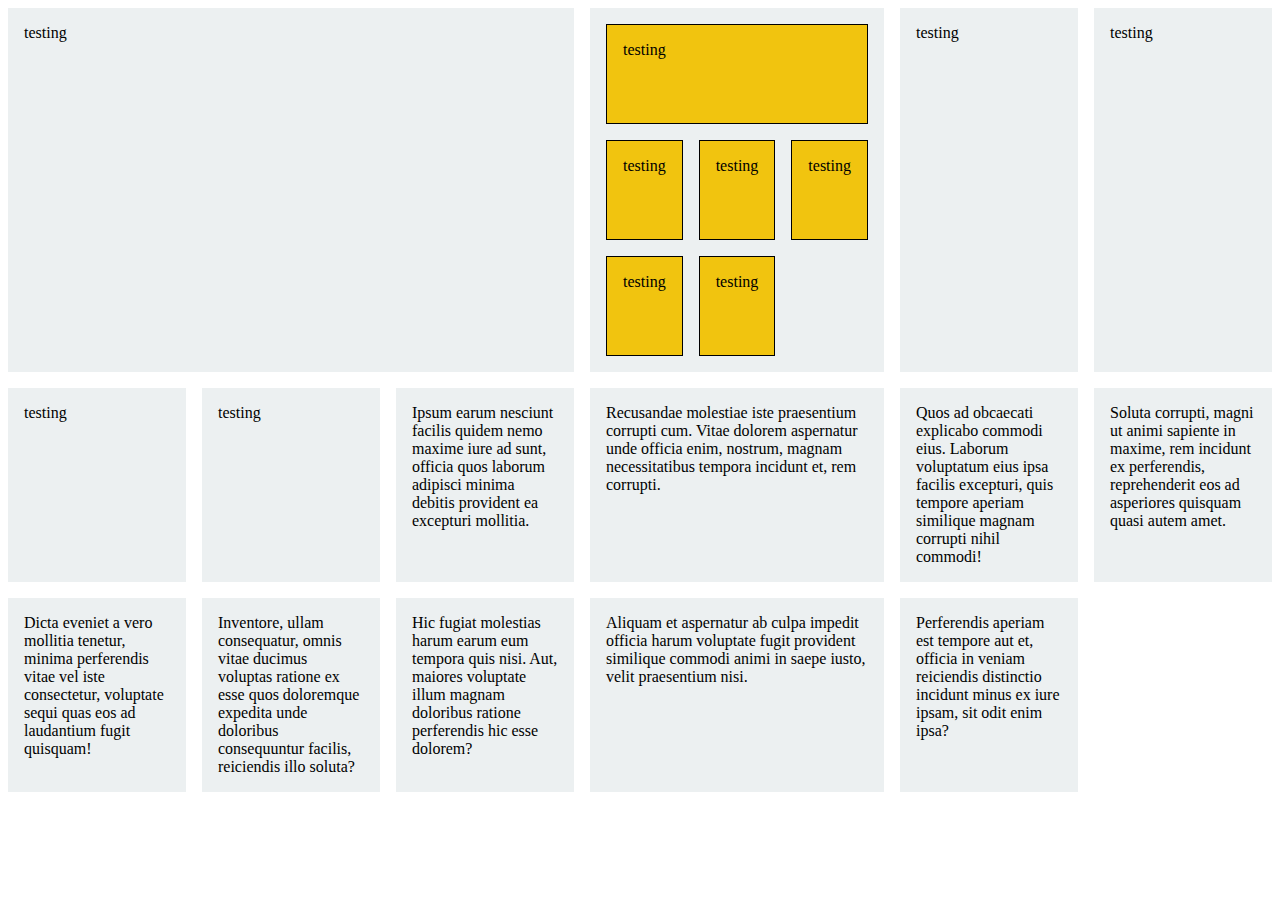
<file: index.html>
<!DOCTYPE html>
<html lang="en">
<head>
    <meta charset="UTF-8">
    <meta name="viewport" content="width=device-width, initial-scale=1.0">
    <title>CSS GRID</title>
    <link rel="stylesheet" href="main.css">
</head>
<body>
    <div class="grid">
        <!-- <div>
            Lorem ipsum dolor sit amet consectetur adipisicing elit. Commodi incidunt id rem, eius mollitia facilis nobis nostrum perferendis atque, quam architecto dolor. Nulla, sapiente omnis dignissimos unde cum rem qui, quisquam quo porro aliquam quibusdam quasi, explicabo hic placeat aut.
        </div>
        <div>
            Lorem ipsum dolor sit amet consectetur adipisicing elit. Iste dolorem consequatur quas eum quo! Quam reiciendis eos explicabo harum cum debitis, quos totam libero possimus earum saepe quisquam, voluptas, doloremque nesciunt amet. Minus consequatur tempora vitae quia at eveniet maxime ut dolorum. Veritatis recusandae tempora hic earum quasi quam nostrum incidunt in. Aliquam dignissimos, repudiandae doloribus error temporibus sit nihil.
        </div>
        <div>
            Lorem, ipsum dolor sit amet consectetur adipisicing elit. Sunt, quis.
        </div>
    </div>
    <div class="grid">
        <div>
            Lorem, ipsum dolor sit amet consectetur adipisicing elit. Nesciunt, sit.
        </div>
        <div>
            Lorem, ipsum dolor sit amet consectetur adipisicing elit. Sunt, quis.
        </div>
        <div>
            Lorem, ipsum dolor sit amet consectetur adipisicing elit. Sunt, quis.
        </div>-->
        <!--div*10>lorem20-->
        <div class="element0">testing</div>
        <div class="nested-grid">
            <div class="element1">testing</div>
            <div>testing</div>
            <div>testing</div>
            <div>testing</div>
            <div>testing</div>
            <div>testing</div>
        </div>
        <div>testing</div>
        <div>testing</div>
        <div>testing</div>
        <div>testing</div>
        <div>Ipsum earum nesciunt facilis quidem nemo maxime iure ad sunt, officia quos laborum adipisci minima debitis provident ea excepturi mollitia.</div>
        <div>Recusandae molestiae iste praesentium corrupti cum. Vitae dolorem aspernatur unde officia enim, nostrum, magnam necessitatibus tempora incidunt et, rem corrupti.</div>
        <div>Quos ad obcaecati explicabo commodi eius. Laborum voluptatum eius ipsa facilis excepturi, quis tempore aperiam similique magnam corrupti nihil commodi!</div>
        <div>Soluta corrupti, magni ut animi sapiente in maxime, rem incidunt ex perferendis, reprehenderit eos ad asperiores quisquam quasi autem amet.</div>
        <div>Dicta eveniet a vero mollitia tenetur, minima perferendis vitae vel iste consectetur, voluptate sequi quas eos ad laudantium fugit quisquam!</div>
        <div>Inventore, ullam consequatur, omnis vitae ducimus voluptas ratione ex esse quos doloremque expedita unde doloribus consequuntur facilis, reiciendis illo soluta?</div>
        <div>Hic fugiat molestias harum earum eum tempora quis nisi. Aut, maiores voluptate illum magnam doloribus ratione perferendis hic esse dolorem?</div>
        <div>Aliquam et aspernatur ab culpa impedit officia harum voluptate fugit provident similique commodi animi in saepe iusto, velit praesentium nisi.</div>
        <div>Perferendis aperiam est tempore aut et, officia in veniam reiciendis distinctio incidunt minus ex iure ipsam, sit odit enim ipsa?</div>
    </div>
    
</body>
</html>
</file>
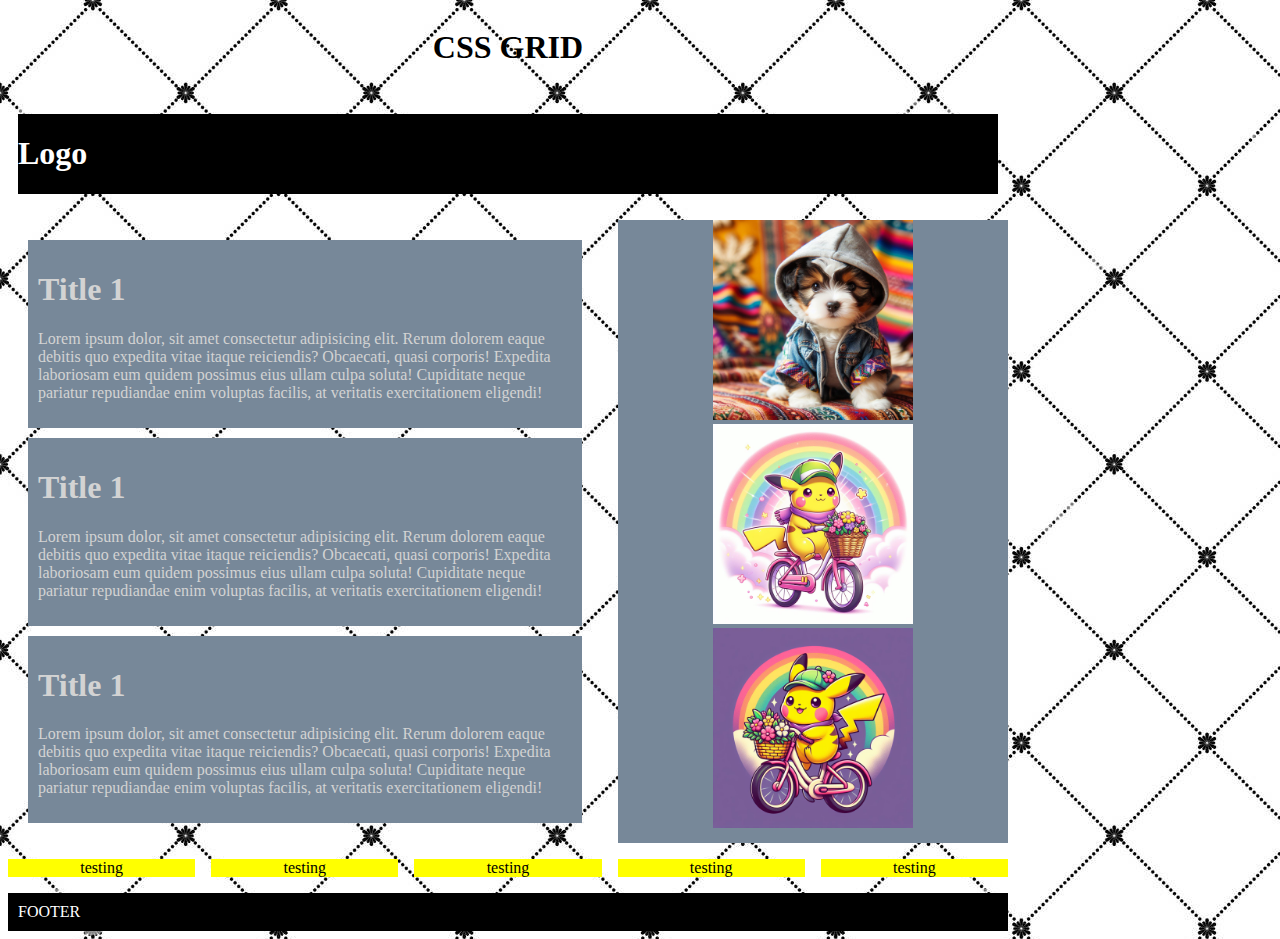
<file: ejemplo.html>
<!DOCTYPE html>
<html lang="en">
<head>
    <meta charset="UTF-8">
    <meta name="viewport" content="width=device-width, initial-scale=1.0">
    <title>Ejemplo CSS-GRID</title>
    <link rel="stylesheet" href="ejemplo.css">
</head>
<body>
    <div class="grid">
        <div class="element1">
            <h1>CSS GRID</h1>
        </div>
        <div class="element2">
            <h1>Logo</h1>
        </div>
        <div class="element3">
            <div> 
                <h1>Title 1</h1>
                <p>Lorem ipsum dolor, sit amet consectetur adipisicing elit. Rerum dolorem eaque debitis quo expedita vitae itaque reiciendis? Obcaecati, quasi corporis! Expedita laboriosam eum quidem possimus eius ullam culpa soluta! Cupiditate neque pariatur repudiandae enim voluptas facilis, at veritatis exercitationem eligendi!</p>
            </div>
            <div> 
                <h1>Title 1</h1>
                <p>Lorem ipsum dolor, sit amet consectetur adipisicing elit. Rerum dolorem eaque debitis quo expedita vitae itaque reiciendis? Obcaecati, quasi corporis! Expedita laboriosam eum quidem possimus eius ullam culpa soluta! Cupiditate neque pariatur repudiandae enim voluptas facilis, at veritatis exercitationem eligendi!</p>
            </div>
            <div> 
                <h1>Title 1</h1>
                <p>Lorem ipsum dolor, sit amet consectetur adipisicing elit. Rerum dolorem eaque debitis quo expedita vitae itaque reiciendis? Obcaecati, quasi corporis! Expedita laboriosam eum quidem possimus eius ullam culpa soluta! Cupiditate neque pariatur repudiandae enim voluptas facilis, at veritatis exercitationem eligendi!</p>
            </div>
        </div>
        <div class="element4">
            <div> 
                <img src="images/img1.jpg" alt="perrito peruano">
            </div>
            <div> 
                <img src="images/img2.jpg" alt="pikachu 1">
            </div>
            <div> 
                <img src="images/img3.jpg" alt="pikachu 2">
            </div>
        </div>
        <div class="element5">testing</div>
        <div class="element5">testing</div>
        <div class="element5">testing</div>
        <div class="element5">testing</div>
        <div class="element5">testing</div>


        <div class="element6">FOOTER</div>     
    </div>
</body>
</html>
</file>
<file: main.css>
.grid {
    display:grid;
    /*grid-template-columns: 1fr 1fr 1fr 1fr;*/
    grid-template-columns: repeat(6, 1fr);

    /* grid-template-columns: 200px 200px 400px;
    grid-template-rows: auto auto;*/
    grid-template-rows: minmax(150px, auto);

    /*gap: 1em;*/
    /*column-gap: 1em;*/
    gap: 1em;
    justify-items: stretch;
    align-items: stretch; /*align-self*/
}
.grid div {
    background: #ecf0f1;
    padding: 1em;
}
.grid div:hover {
    border: 1px solid #f1c40f;
}
.nested-grid{
    display: grid;
    grid-template-columns: repeat(3, 1fr);
    grid-auto-rows: 100px;
    gap: 1em;  
}
.nested-grid div {
    border: 1px solid #000;
    background: #f1c40f;
}
.element0{
    grid-column: 1/4;
}
.element1{
    grid-column: 1/4;
}
</file>
<file: ejemplo.css>
body {
    background-image: url(images/backgroundpage.jpg);
}
.grid {
    display: grid;
    width: 1000px;
    grid-template-columns: repeat(5, 1fr);
    gap: 1em;
}
.grid div:hover {
    border: 1px solid black;
}
.element1 {
    grid-column: 1/6;
    margin: auto 10px;
    text-align: center;
}
.element2 {
    grid-column: 1/6;
    background: black;
    color: white;
    margin: 10px 10px;
}
.element3 {
    grid-column: 1/4;
    margin: 10px;
}
.element3 div {
    padding:10px;
    background: #778899;
    color:#D3D3D3;
    margin: 10px;
}
.element4 {
    grid-column: 4/6;
    background: #778899;
    text-align: center;
}
.element4 img {
    width: 200px;;
}
.element5 {
    background:yellow;
    text-align: center;
}
.element6 {
    grid-column: 1/6;
}
article {
    background: black;
}
.element6 {
    background: black;
    color:white;
    text-align: left
    margin: 10px;
    padding: 10px;
}
</file>
